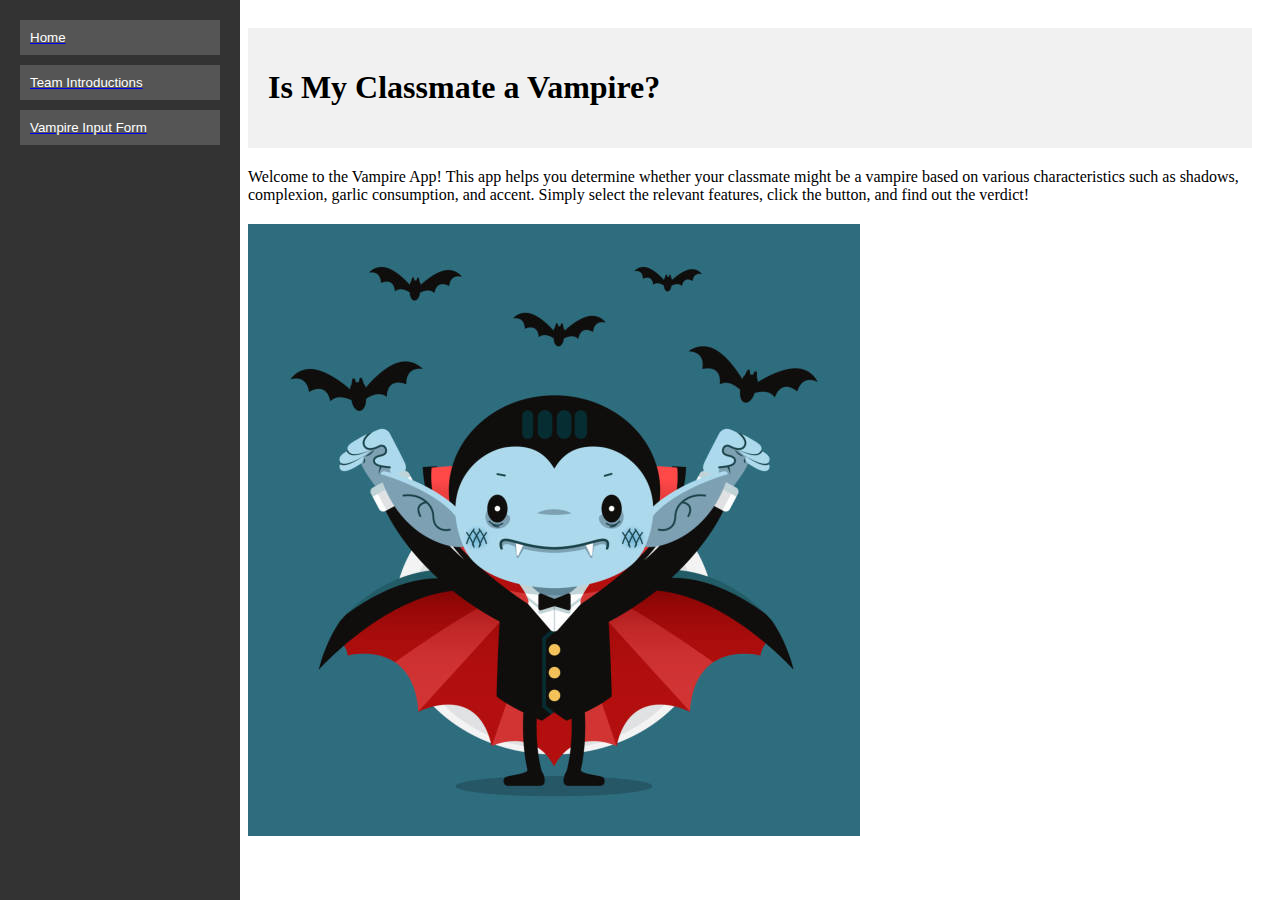
<file: index.html>
<!DOCTYPE html>
<html lang="en">
<head>
    <meta charset="UTF-8">
    <meta name="viewport" content="width=device-width, initial-scale=1.0">
    <title>Vampire App</title>
    <link rel="stylesheet" href="styles.css">
</head>
<body>
    <div id="sidebar">
        <a href="index.html">
            <button class="sidebar-button" data-page="home">Home</button>
        </a>
        <a href="intro.html">
            <button class="sidebar-button" data-page="team-introductions">Team Introductions</button>
        </a>
        <a href="vampire-input-form.html">
          <button class="sidebar-button" data-page="vampire-input-form">Vampire Input Form</button>
      </a>
    </div>

    <div id="content">
        <div id="banner">
            <h1>Is My Classmate a Vampire?</h1>
        </div>

        <div id="introduction">
            <p>Welcome to the Vampire App! This app helps you determine whether your classmate might be a vampire based on various characteristics such as shadows, complexion, garlic consumption, and accent. Simply select the relevant features, click the button, and find out the verdict!</p>
        </div>

        <div id="image-section">
            <img src="vampire.jpeg" alt="Vampire Image">
        </div>

        <div id="main-content">
            <!-- Content will be dynamically loaded here by JavaScript -->
        </div>
    </div>

    <script src="model.js"></script>
    <script src="view.js"></script>
    <script src="controller.js"></script>
    <script src="app.js"></script>
</body>
</html>
</file>
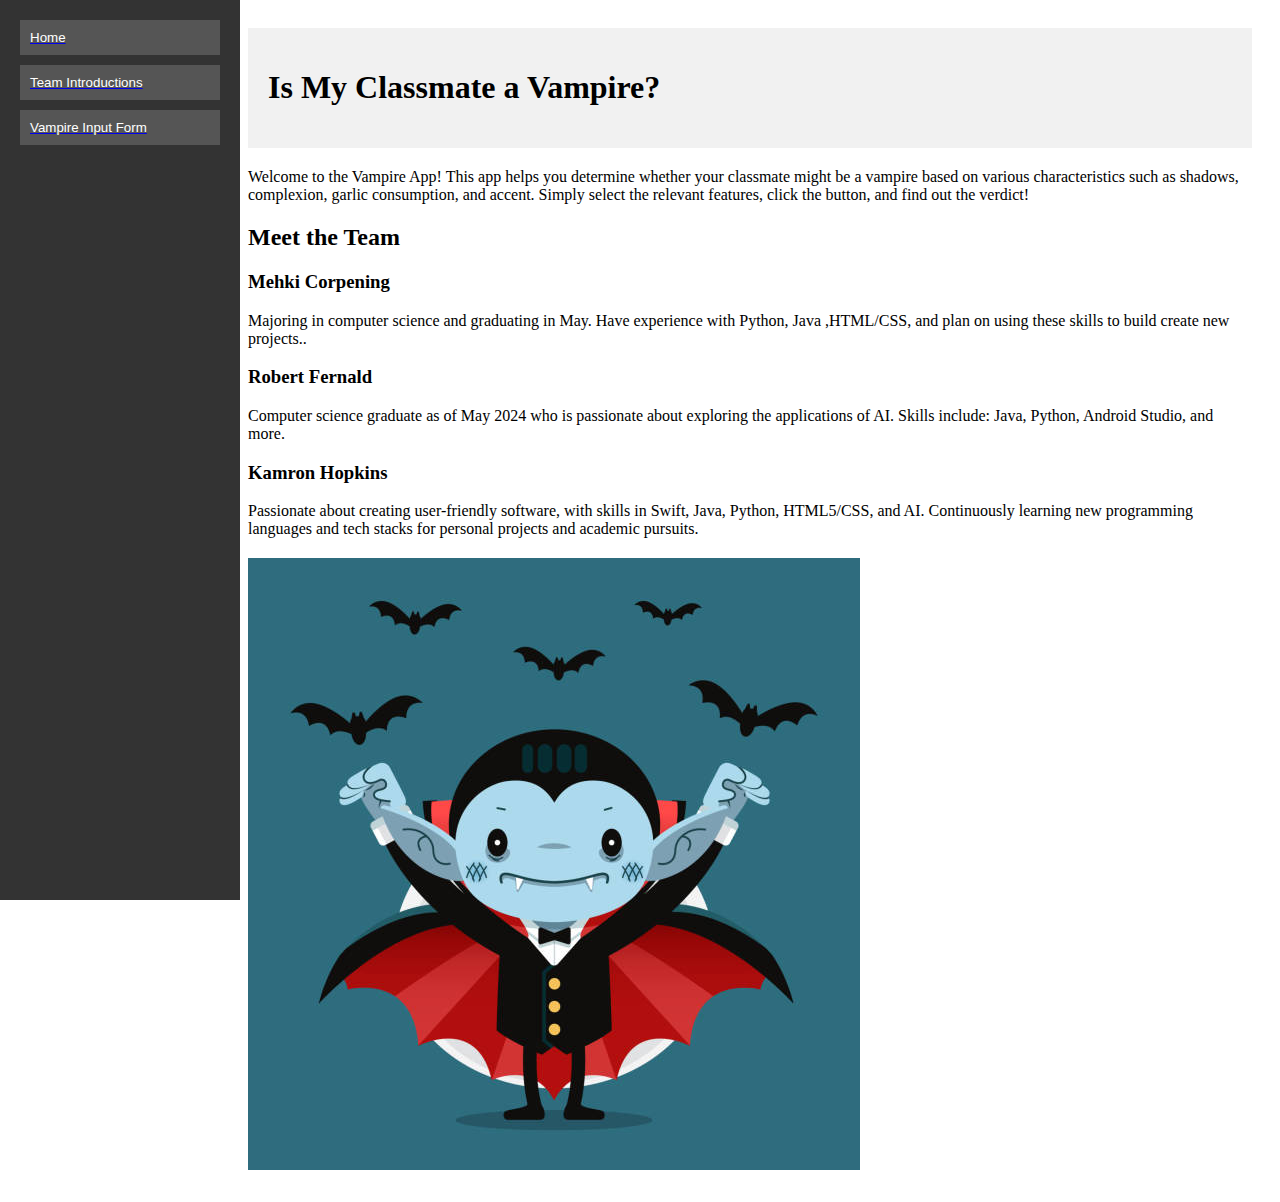
<file: intro.html>
<!DOCTYPE html>
<html lang="en">
<head>
  <meta charset="UTF-8">
  <meta name="viewport" content="width=device-width, initial-scale=1.0">
  <title>Vampire App</title>
  <link rel="stylesheet" href="styles.css">
</head>
<body>
  <div id="sidebar">
    <a href="index.html">
        <button class="sidebar-button" data-page="home">Home</button>
    </a>
    <a href="intro.html">
        <button class="sidebar-button" data-page="team-introductions">Team Introductions</button>
        <a href="vampire-input-form.html">
          <button class="sidebar-button" data-page="vampire-input-form">Vampire Input Form</button>
      </a>
</div>

  <div id="content">
    <div id="banner">
      <h1>Is My Classmate a Vampire?</h1>
    </div>

    <div id="introduction">
      <p>Welcome to the Vampire App! This app helps you determine whether your classmate might be a vampire based on various characteristics such as shadows, complexion, garlic consumption, and accent. Simply select the relevant features, click the button, and find out the verdict!</p>
    </div>

    <div id="main-content">
      <h2 id="team-introductions">Meet the Team</h2>
      <div class="team-member">
        <h3>Mehki Corpening</h3>
        <p>Majoring in computer science and graduating in May. Have experience with Python, Java ,HTML/CSS, and plan on using these skills to build create new projects..</p>
      </div>
      <div class="team-member">
        <h3>Robert Fernald</h3>
        <p>Computer science graduate as of May 2024 who is passionate about exploring the applications of AI. Skills include: Java, Python, Android Studio, and more.</p>
      </div>
      <div class="team-member">
        <h3>Kamron Hopkins</h3>
        <p>Passionate about creating user-friendly software, with skills in Swift, Java, Python, HTML5/CSS, and AI. Continuously learning new programming languages and tech stacks for personal projects and academic pursuits.</p>
      </div>
      <div id="image-section">
        <img src="vampire.jpeg" alt="Vampire Image">
      </div>
    </div>
  </div>



  <script src="model.js"></script>
  <script src="view.js"></script>
  <script src="controller.js"></script>
  <script src="app.js"></script>
</body>
</html>
</file>
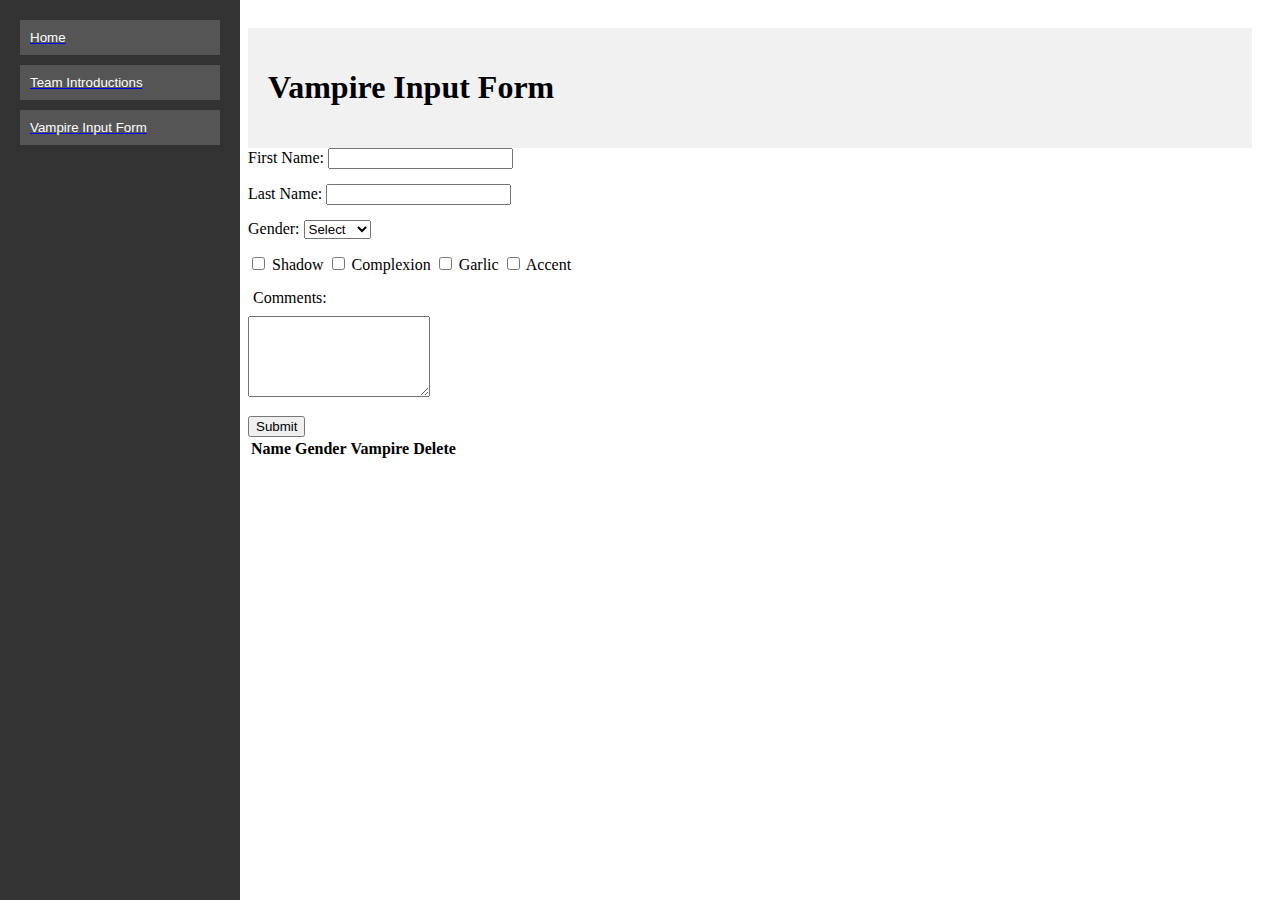
<file: vampire-input-form.html>
<!DOCTYPE html>
<html lang="en">
<head>
    <meta charset="UTF-8">
    <meta name="viewport" content="width=device-width, initial-scale=1.0">
    <title>Vampire Input Form</title>
    <link rel="stylesheet" href="styles.css">
</head>
<body>
    <div id="sidebar">
        <a href="index.html">
            <button class="sidebar-button" data-page="home">Home</button>
        </a>
        <a href="intro.html">
            <button class="sidebar-button" data-page="team-introductions">Team Introductions</button>
        </a>
        <a href="vampire-input-form.html">
          <button class="sidebar-button" data-page="vampire-input-form">Vampire Input Form</button>
      </a>
    </div>
    <div id="content">
        <div id="banner">
            <h1>Vampire Input Form</h1>
        </div>
        <div id="form">
            <form action="#" method="post"> <div>
                <label for="firstName">First Name:</label>
                <input type="text" id="firstName" name="firstName" required>
                </div>
                <div>
                <label for="lastName">Last Name:</label>
                <input type="text" id="lastName" name="lastName" required>
                </div>
                <div>
                <label for="gender">Gender:</label>
                <select id="gender" name="gender">
                    <option value="">Select</option>
                    <option value="male">Male</option>
                    <option value="female">Female</option>
                </select>
                </div>
                <div>
                <label for="shadow"><input type="checkbox" id="shadow" name="shadow" value="Shadow"> Shadow</label>
                <label for="complexion"><input type="checkbox" id="complexion" name="complexion" value="Complexion"> Complexion</label>
                <label for="garlic"><input type="checkbox" id="garlic" name="garlic" value="Garlic"> Garlic</label>
                <label for="accent"><input type="checkbox" id="accent" name="accent" value="Accent"> Accent</label>
                </div>
                <div class="comments-container"> 
                    <label for="comments">Comments:</label>
                    <textarea id="comments" name="comments" rows="5"></textarea> 
                </div>
                
                <button id="submitButton">Submit</button>
            </form>

            <table>
                <thead>
                  <tr>
                    <th>Name</th>
                    <th>Gender</th>
                    <th>Vampire</th>
                    <th>Delete</th>
                  </tr>
                </thead>
                <tbody id="vampire-table">
                  </tbody>
              </table>
        </div>
        

    </div>
    
    <script src="model.js"></script>
    <script src="view.js"></script>
    <script src="controller.js"></script>
    <script src="app.js"></script>
</body>
</html>
</file>
<file: styles.css>
/* styles.css */

/* Sidebar styles */
#sidebar {
    width: 200px;
    background-color: #333;
    color: #fff;
    padding: 20px;
    position: fixed;
    top: 0;
    bottom: 0;
    left: 0;
}

.sidebar-button {
    display: block;
    width: 100%;
    padding: 10px;
    margin-bottom: 10px;
    background-color: #555;
    border: none;
    color: #fff;
    text-align: left;
    cursor: pointer;
}

/* Content styles */
#content {
    margin-left: 220px; /* Adjust based on sidebar width */
    padding: 20px;
}

/* Banner styles */
#banner {
    background-color: #f1f1f1;
    padding: 20px;
}

/* Introduction styles */
#introduction {
    margin-top: 20px;
}

/* Image section styles */
#image-section {
    margin-top: 20px;
}

/* Main content styles */
#main-content {
    margin-top: 20px;
}

#content form div {
    margin-bottom: 15px;
}
.comments-container {
    position: relative;
}

.comments-container label {
    position: absolute;
    background-color: white; /* Match background */
    padding: 0 5px; /* Add padding */
    z-index: 2; /* Place label above comment container */
} 

.comments-container textarea {
    margin-top: 2em;
}
</file>
